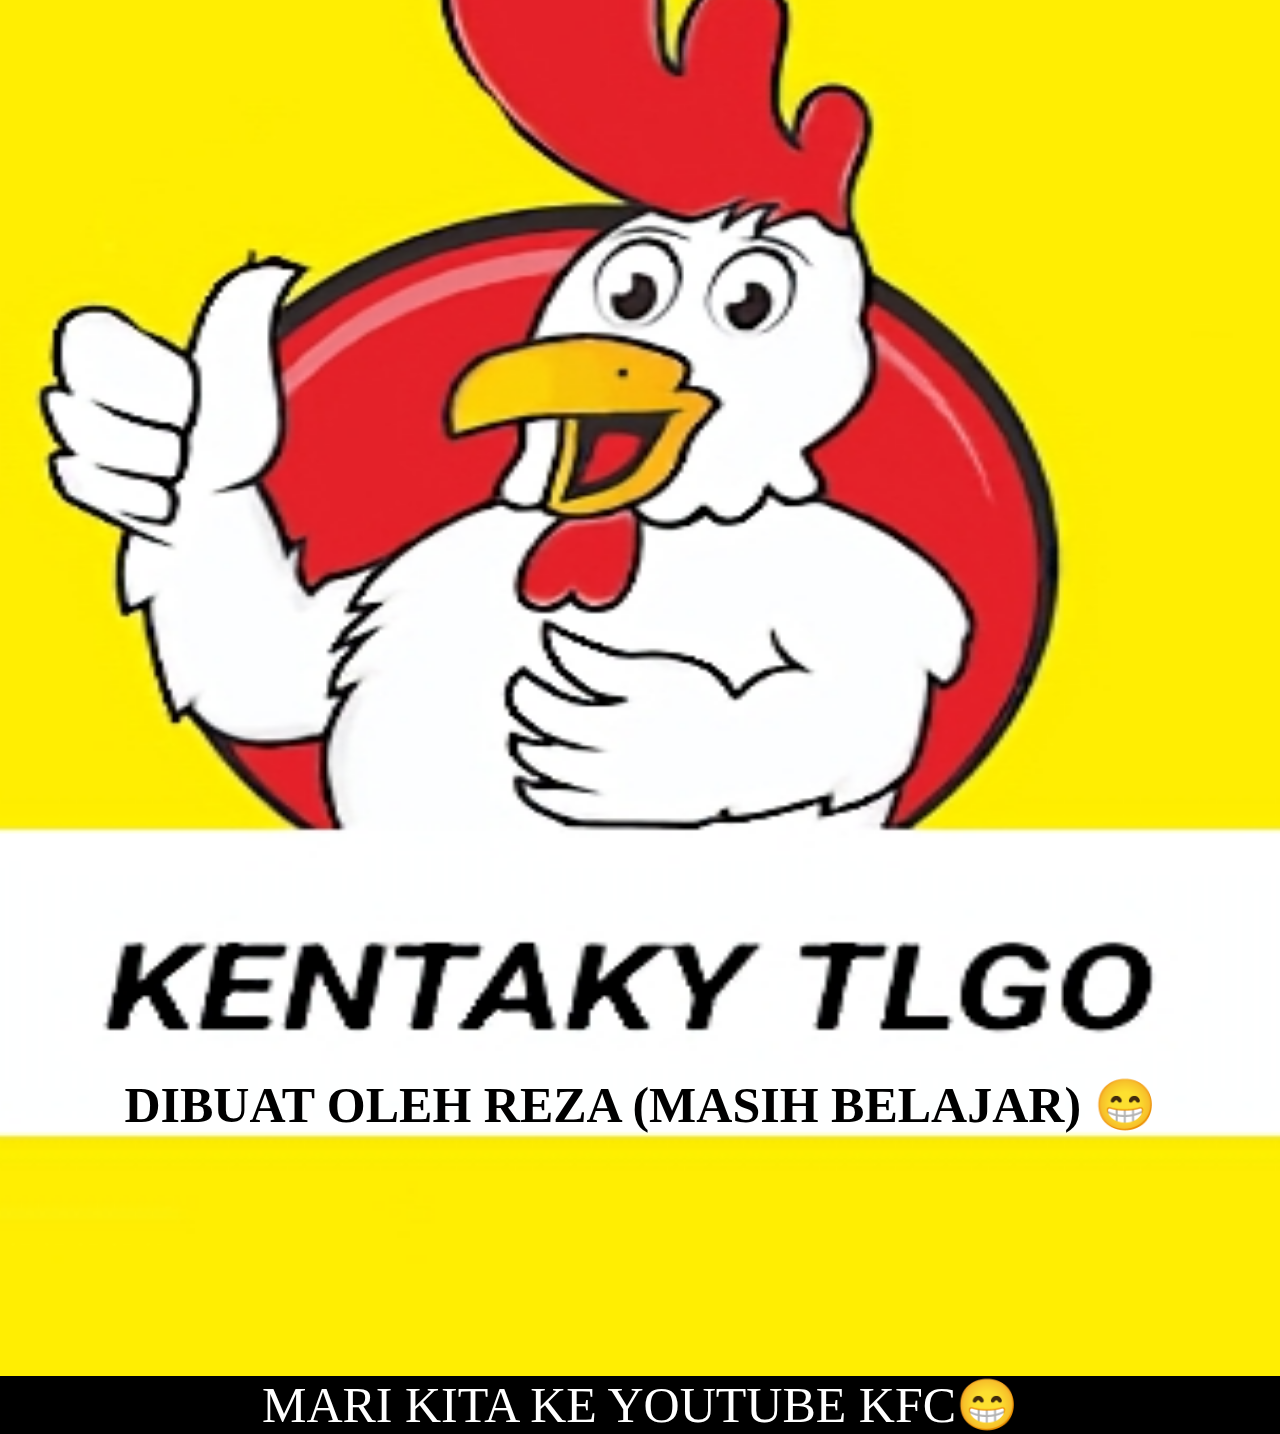
<file: INDEX.HTML>
<head>
    <title>belajar web 1</title>
    <link rel="stylesheet" href="style1.css"/>
   </head>    
    <body>
   <div class="main-container">
     <!-- NAVIGATION BAR -->
     <DIV CLASS="NAVBAR-CONTAINER">
    <UL class="ul-navbar">
     <LI class="li-navbar"> 
       <a href="#" class="A-NAVBAR">HOME</a>
     </LI>
     <LI class="li-navbar"> 
       <a href="ABOUT.HTML"class="A-NAVBAR">TENTANG SAYA</a>
     </LI>
     <LI class="li-navbar"> 
       <A href="CONTACK.HTML"class="A-NAVBAR">HUBUNGI SAYA</A>
     </LI>
       <LI class="li-navbar"> 
         <A href="INDEX INGGRIS.HTML"class="A-NAVBAR">UBAH KE BAHASA INGGRIS</A>
    </UL>
     </DIV>
    
     
     <!--  END OF NAVIGATON BAR!-->

     <!-- CONTENT -->
     <DIV class="CONTAINER-CONTENT">
       <a href="https://youtube.com/kfcINDONESIA" class="a-content">
      <img src="logo kentaki tlgo.jpg" class="img-content">
      <p class="P-CONTENT">MARI KITA KE YOUTUBE KFC😁</p>
       </a>
     </div>
     <!-- END OF CONTENT -->

     <!-- FOOTER -->
     <DIV class="footer">
       <center>
     <H1 class="h1-footer">DIBUAT OLEH REZA (MASIH BELAJAR) 😁</H1>
       </center>
     </DIV>
     <!-- END OF FOOTER -->
   </div>
 </body>
</html>
</file>
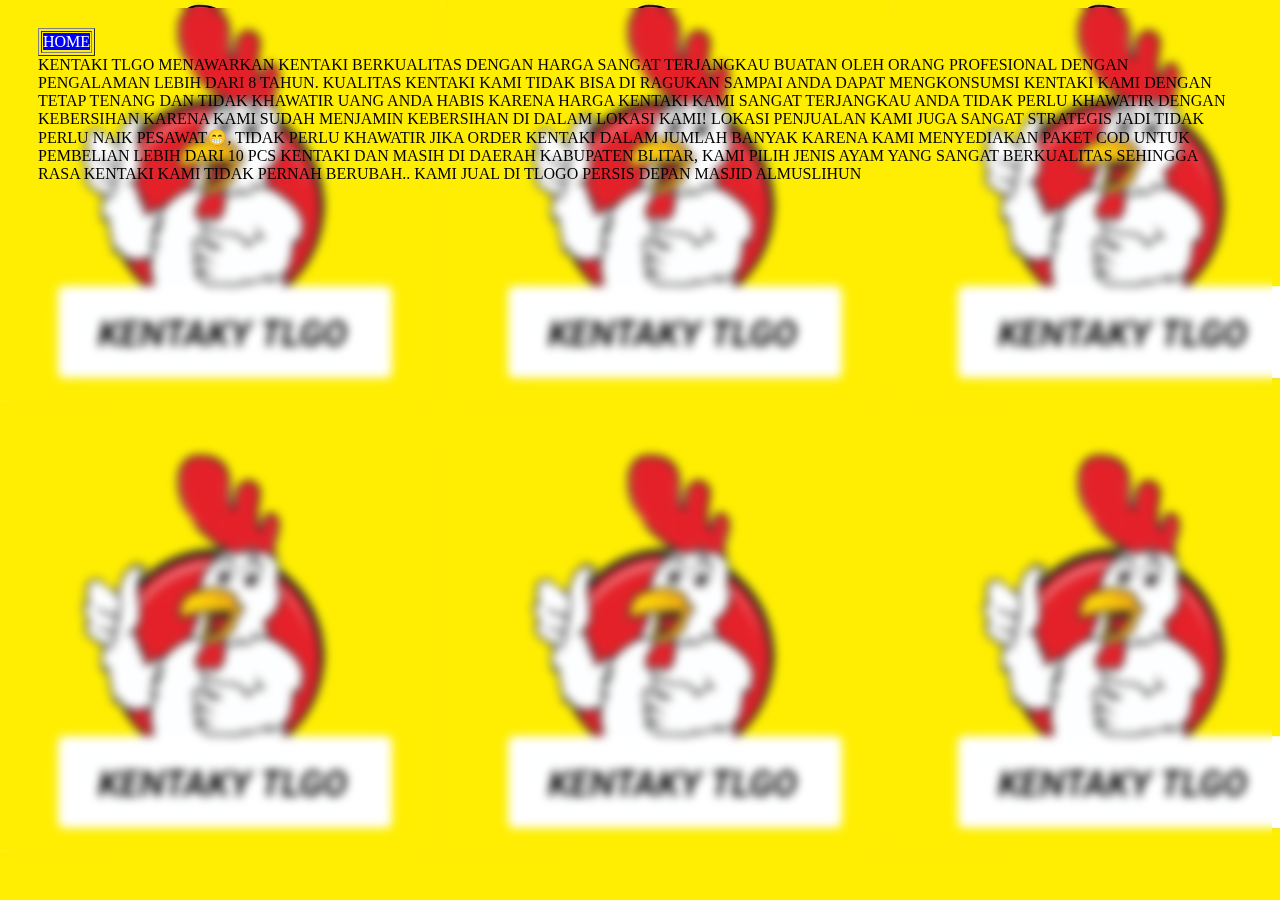
<file: ABOUT.HTML>
<HTML>
 <HEAD>
    <title> ABOUT ME</title>
    <link rel="stylesheet" href="aboutstyle.css"/>
 </HEAD>  
 <table border="1">
   <thead>
     <tr>
<td> <a href="index.html" class="A-about">HOME</a></td>
</tr>
</thead>
</table>
 <BODY>
  KENTAKI TLGO MENAWARKAN KENTAKI BERKUALITAS DENGAN HARGA SANGAT TERJANGKAU BUATAN OLEH ORANG PROFESIONAL DENGAN PENGALAMAN LEBIH DARI 8 TAHUN. KUALITAS KENTAKI KAMI TIDAK BISA DI RAGUKAN SAMPAI ANDA DAPAT MENGKONSUMSI KENTAKI KAMI DENGAN TETAP TENANG DAN TIDAK KHAWATIR UANG ANDA HABIS KARENA HARGA KENTAKI KAMI SANGAT TERJANGKAU ANDA TIDAK PERLU KHAWATIR DENGAN KEBERSIHAN KARENA KAMI SUDAH MENJAMIN KEBERSIHAN DI DALAM LOKASI KAMI! LOKASI PENJUALAN KAMI JUGA SANGAT STRATEGIS JADI TIDAK PERLU NAIK PESAWAT😁, TIDAK PERLU KHAWATIR JIKA ORDER KENTAKI DALAM JUMLAH BANYAK KARENA KAMI MENYEDIAKAN PAKET COD UNTUK PEMBELIAN LEBIH DARI 10 PCS KENTAKI DAN MASIH DI DAERAH KABUPATEN BLITAR, KAMI PILIH JENIS AYAM YANG SANGAT BERKUALITAS SEHINGGA RASA KENTAKI KAMI TIDAK PERNAH BERUBAH.. KAMI JUAL DI TLOGO PERSIS DEPAN MASJID ALMUSLIHUN
 </BODY> 
</HTML>
</file>
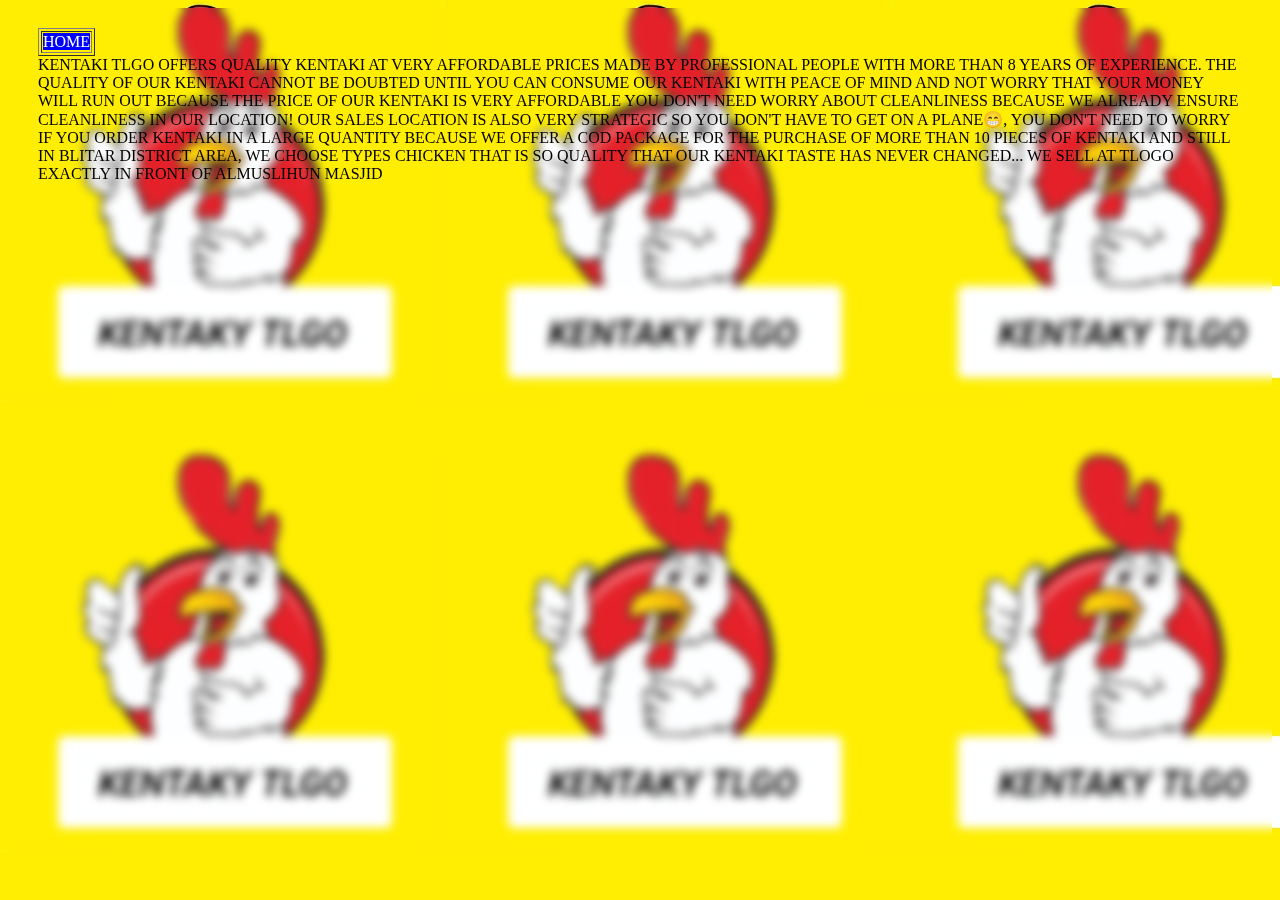
<file: ABOUTINGGRIS.HTML>
<HTML>
 <HEAD>
    <title> ABOUT ME</title>
    <link rel="stylesheet" href="aboutstyleINGGRIS.css"/>
 </HEAD>  
 <table border="1">
   <thead>
     <tr>
<td> <a href="INDEX INGGRIS.HTML" class="A-about">HOME</a></td>
</tr>
</thead>
</table>
 <BODY>
   KENTAKI TLGO OFFERS QUALITY KENTAKI AT VERY AFFORDABLE PRICES MADE BY PROFESSIONAL PEOPLE WITH MORE THAN 8 YEARS OF EXPERIENCE. THE QUALITY OF OUR KENTAKI CANNOT BE DOUBTED UNTIL YOU CAN CONSUME OUR KENTAKI WITH PEACE OF MIND AND NOT WORRY THAT YOUR MONEY WILL RUN OUT BECAUSE THE PRICE OF OUR KENTAKI IS VERY AFFORDABLE YOU DON'T NEED WORRY ABOUT CLEANLINESS BECAUSE WE ALREADY ENSURE CLEANLINESS IN OUR LOCATION! OUR SALES LOCATION IS ALSO VERY STRATEGIC SO YOU DON'T HAVE TO GET ON A PLANE😁, YOU DON'T NEED TO WORRY IF YOU ORDER KENTAKI IN A LARGE QUANTITY BECAUSE WE OFFER A COD PACKAGE FOR THE PURCHASE OF MORE THAN 10 PIECES OF KENTAKI AND STILL IN BLITAR DISTRICT AREA, WE CHOOSE TYPES CHICKEN THAT IS SO QUALITY THAT OUR KENTAKI TASTE HAS NEVER CHANGED... WE SELL AT TLOGO EXACTLY IN FRONT OF ALMUSLIHUN MASJID 
 </BODY> 
</HTML>
</file>
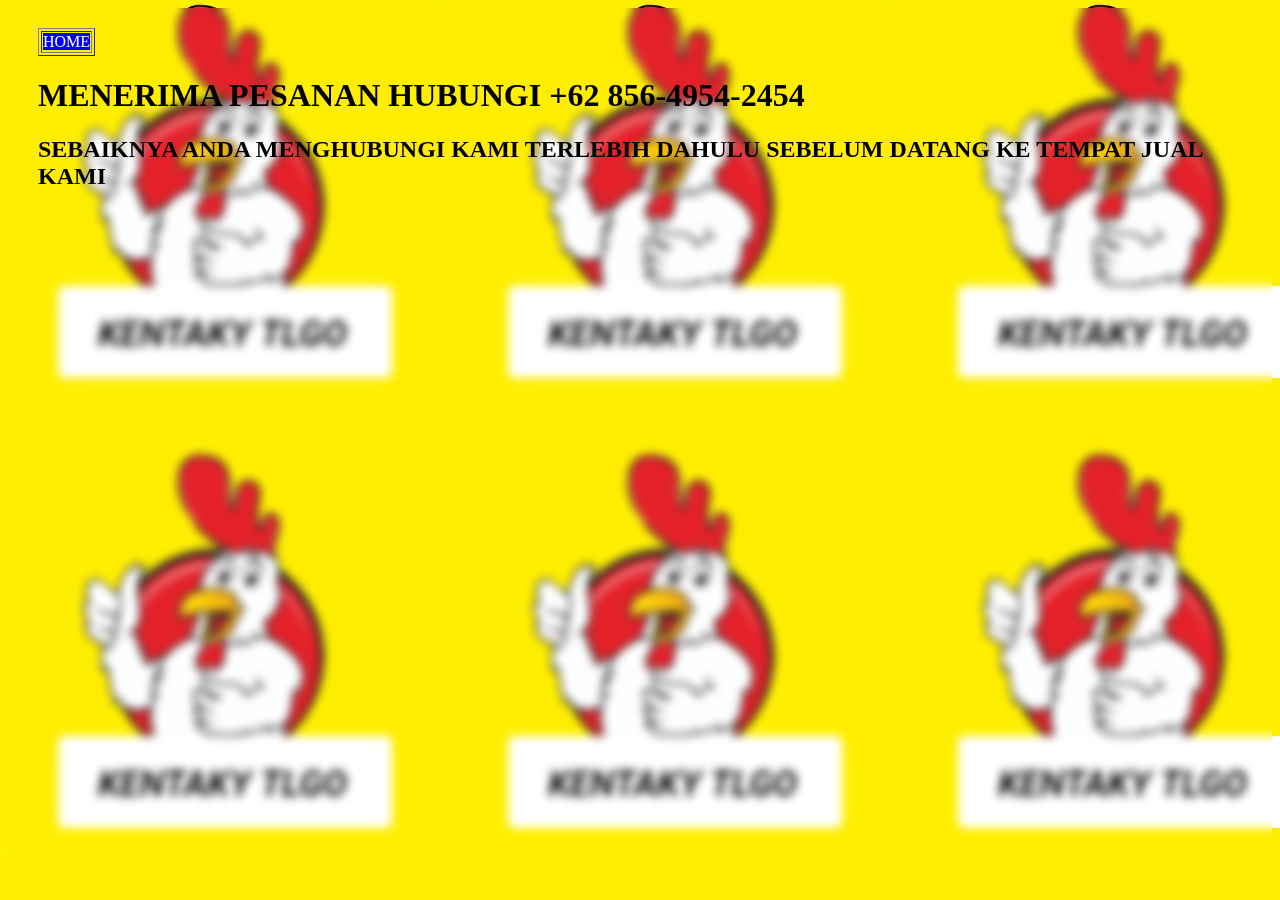
<file: CONTACK.HTML>
<HTML>
    <HEAD>
       <title>CONTACK ME</title> 
       <link rel="stylesheet" href="contstyle.css"/>
    </HEAD>  
    <BODY>
      <table border="1">
        <thead>
          <tr>
    <td> <a href="index.html" class="A-cont">HOME</a></td>
    </tr>
  </thead>
  </table>
      <H1>MENERIMA PESANAN HUBUNGI +62 856-4954-2454</H1>
     <H2>SEBAIKNYA ANDA MENGHUBUNGI KAMI TERLEBIH DAHULU SEBELUM DATANG KE TEMPAT JUAL KAMI </H2>
    </BODY> 
   </HTML>
</file>
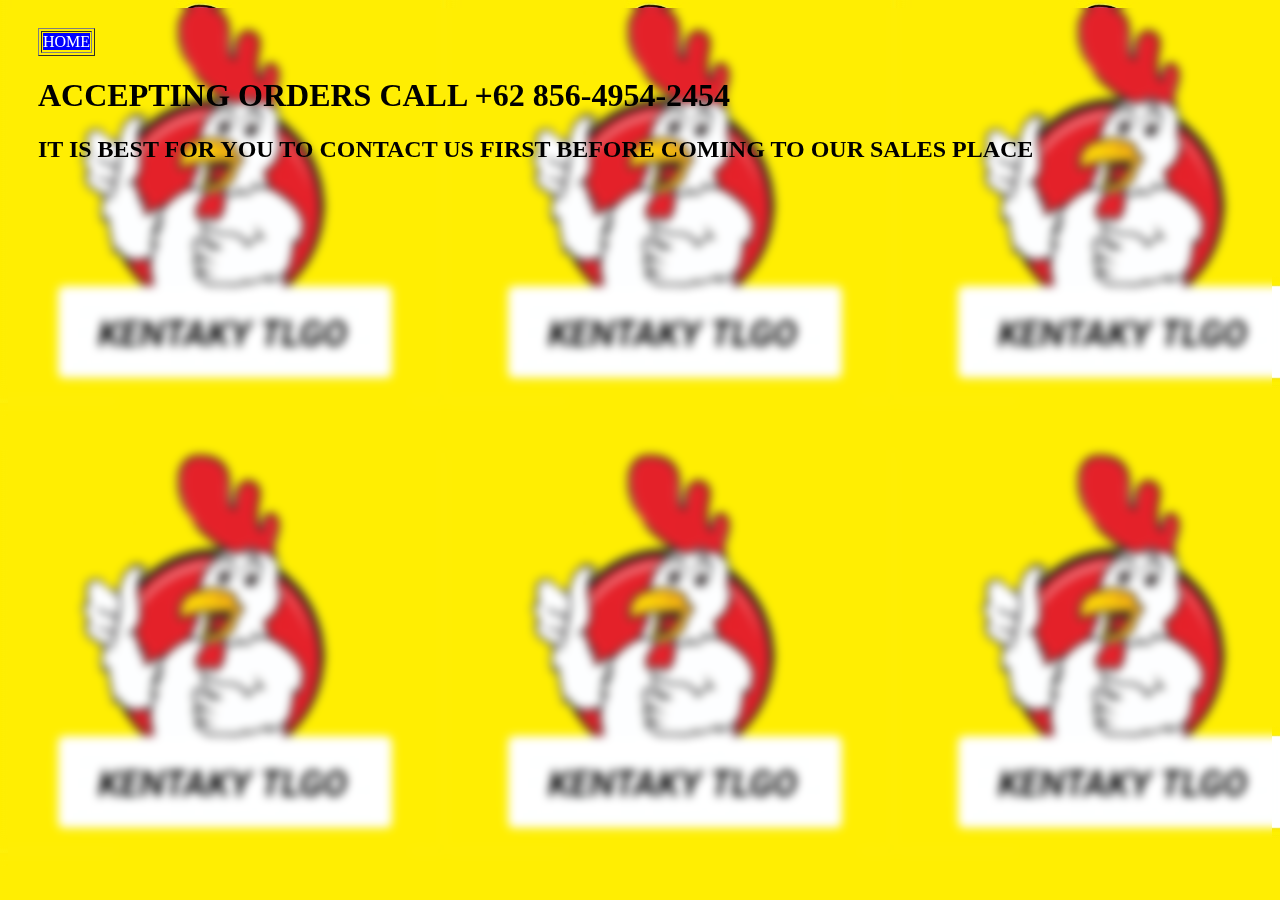
<file: CONTACKINGGRIS.HTML>
<HTML>
    <HEAD>
       <title>CONTACK ME</title> 
       <link rel="stylesheet" href="contstyleINGGIS.css"/>
    </HEAD>  
    <BODY>
      <table border="1">
        <thead>
          <tr>
    <td> <a href="INDEX INGGRIS.HTML" class="A-cont">HOME</a></td>
    </tr>
  </thead>
  </table>
      <H1>ACCEPTING ORDERS CALL +62 856-4954-2454</H1>
     <H2>IT IS BEST FOR YOU TO CONTACT US FIRST BEFORE COMING TO OUR SALES PLACE </H2>
    </BODY> 
   </HTML>
</file>
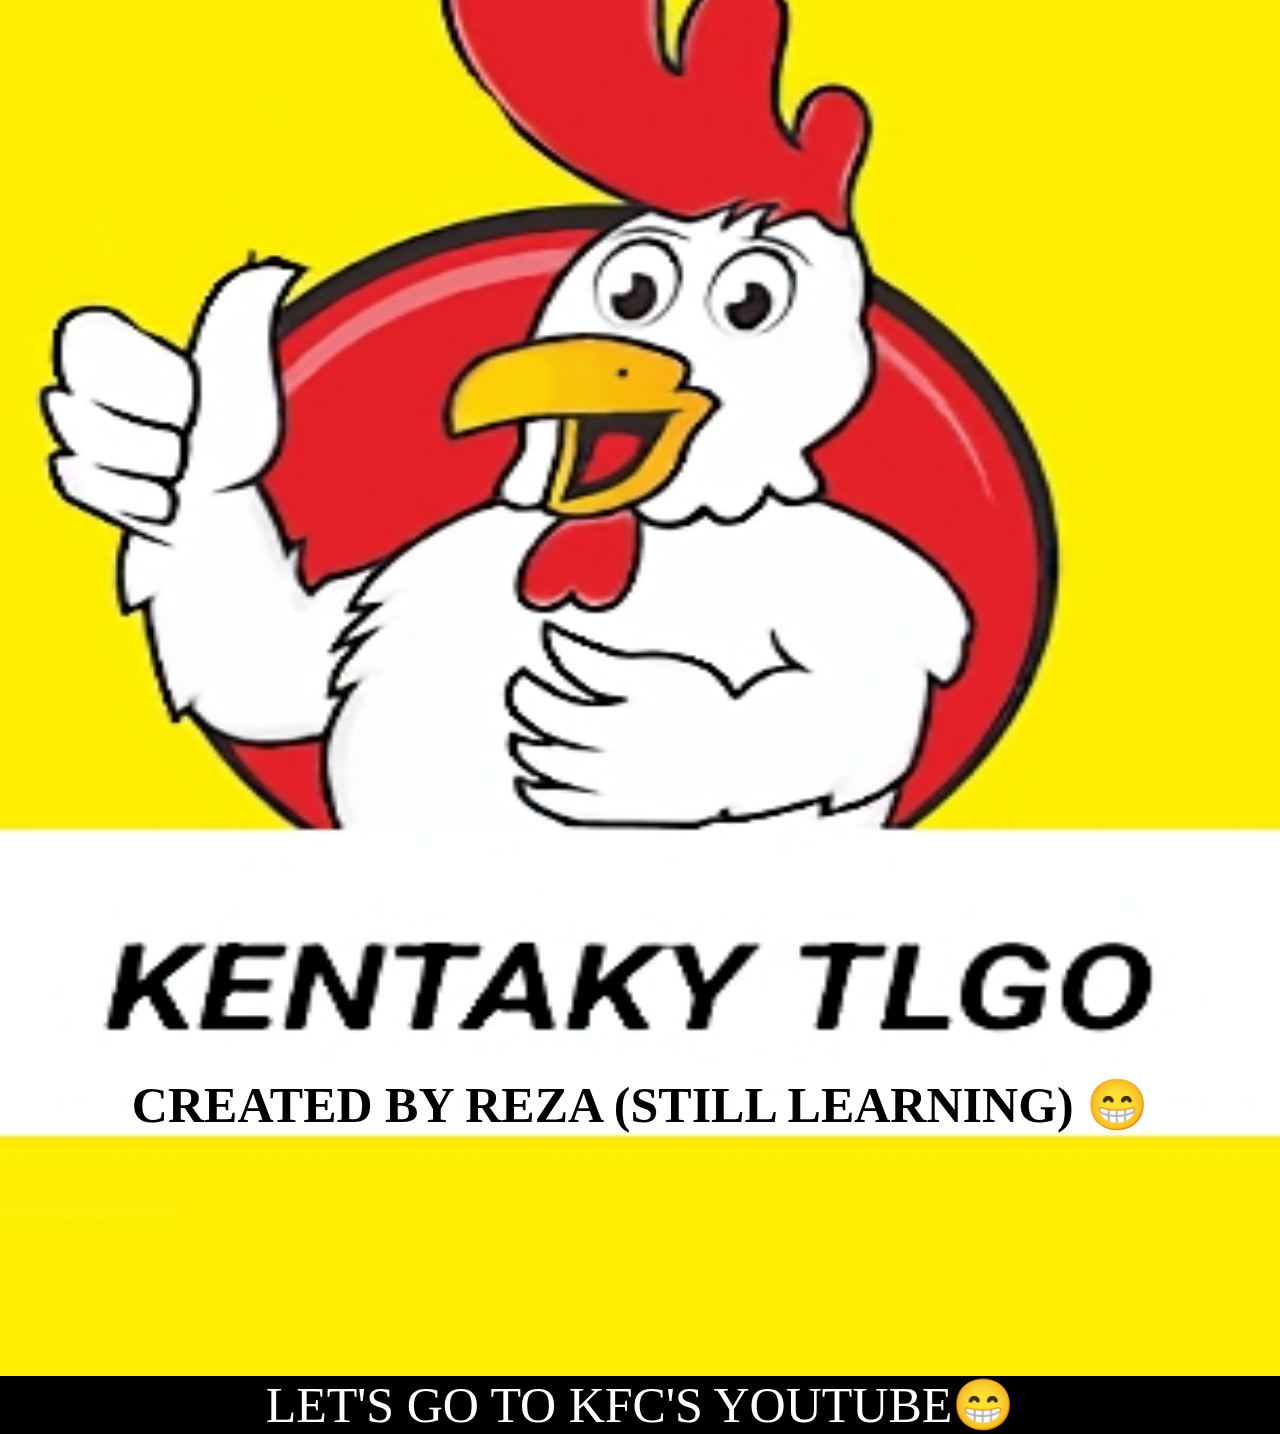
<file: INDEX INGGRIS.HTML>
<html>
     <head>
       <title>belajar web 1</title>
       <link rel="stylesheet" href="style1INGGRIS.css"/>
      </head>    
       <body>
      <div class="main-container">
        <!-- NAVIGATION BAR -->
        <DIV CLASS="NAVBAR-CONTAINER">
       <UL class="ul-navbar">
        <LI class="li-navbar"> 
          <a href="#" class="A-NAVBAR">HOME</a>
        </LI>
        <LI class="li-navbar"> 
          <a href="ABOUTINGGRIS.HTML"class="A-NAVBAR">ABOUT ME</a>
        </LI>
        <LI class="li-navbar"> 
          <A href="CONTACKINGGRIS.HTML"class="A-NAVBAR">CONTACK ME</A>
        </LI>
          <LI class="li-navbar"> 
            <A href="INDEX.HTML"class="A-NAVBAR">CHANGE TO INDONESIA</A>
       </UL>
        </DIV>
        <!--  END OF NAVIGATON BAR!-->

        <!-- CONTENT -->
        <DIV class="CONTAINER-CONTENT">
          <a href="https://youtube.com/kfc" class="a-content">
         <img src="logo kentaki tlgo.jpg" class="img-content">
         <p class="P-CONTENT">LET'S GO TO KFC'S YOUTUBE😁</p>
          </a>
        </div>
        <!-- END OF CONTENT -->

        <!-- FOOTER -->
        <DIV class="footer">
          <center>
        <H1 class="h1-footer">CREATED BY REZA (STILL LEARNING) 😁</H1>
          </center>
        </DIV>
        <!-- END OF FOOTER -->
      </div>
    </body>
</html>
</file>
<file: style1.css>
*,
html {
    margin: 0;
    padding: 0;
}

.main-container {

background-color: darkred;
}

.navbar-container{
    background-color: blue;
    width: 100%;
    height: 250px;
}

.ul-navbar {
  display: flex;
  height: 100px;
  justify-content: center;
  align-items: right;
}

.li-navbar {
    padding: 2VH;
    margin: 2VH;
    list-style-type: none;
    font-size: 50;
}

.li-navbar :hover{
   background-color: forestgreen; 
   transition: .5s ease-in-out;
   transition-delay: 2;
   border-radius: 10px;
}

.container-CONTENT {
   background-color: orangered;
   display: flex;
   justify-content: center;
   align-items: center;
   height: 90vh;
}

.img-content{
    width: 1900PX;
    height: 1500PX;
     border-radius: 80PX;
}

.a-content{
    background-color: black;
     text-decoration: NONE; 
     font-size: 50PX;
     color: white;
     flex-direction: column;
     justify-content: center;
     text-align: center;
     border-radius: 90PX;

 
}

.FOOTER{
    background-color: yellow;
    display: flex;
    justify-content: center;
    align-items: center;
    height: 10vh;
}

.h1-footer{
    font-size: 50px;
}

.A-NAVBAR{
    color: white;
    text-decoration: NONE;
}
</file>
<file: aboutstyle.css>
body{
    background-image: url(logo\ kentaki\ tlgo.jpg);
    background-color: rgba(255, 255, 255, 0.4);

    -webkit-backdrop-filter: blur(5px);
  
    backdrop-filter: blur(5px);
  
    padding: 20px 30px;
  
}

.a-about{
    text-decoration: none;
    background-color: blue;
    color: white;
}
</file>
<file: aboutstyleINGGRIS.css>
body{
    background-image: url(logo\ kentaki\ tlgo.jpg);
    background-color: rgba(255, 255, 255, 0.4);

    -webkit-backdrop-filter: blur(5px);
  
    backdrop-filter: blur(5px);
  
    padding: 20px 30px;
  
}

.a-about{
    text-decoration: none;
    background-color: blue;
    color: white;
}
</file>
<file: contstyle.css>
.a-cont{
    text-decoration: none;
    
    background-color: blue;
     color: white;
}
body{
    background-image: url(logo\ kentaki\ tlgo.jpg);
    background-color: rgba(255, 255, 255, 0.4);

    -webkit-backdrop-filter: blur(5px);
  
    backdrop-filter: blur(5px);
  
    padding: 20px 30px;
  
}
</file>
<file: contstyleINGGIS.css>
.a-cont{
    text-decoration: none;
    
    background-color: blue;
     color: white;
}
body{
    background-image: url(logo\ kentaki\ tlgo.jpg);
    background-color: rgba(255, 255, 255, 0.4);

    -webkit-backdrop-filter: blur(5px);
  
    backdrop-filter: blur(5px);
  
    padding: 20px 30px;
  
}
</file>
<file: style1INGGRIS.css>
*,
html {
    margin: 0;
    padding: 0;
}

.main-container {

background-color: darkred;
}

.navbar-container{
    background-color: red;
    width: 100%;
    height: 250px;
}

.ul-navbar {
  display: flex;
  height: 100px;
  justify-content: center;
  align-items: right;
}

.li-navbar {
    padding: 2VH;
    margin: 2VH;
    list-style-type: none;
    font-size: 50;
}

.li-navbar :hover{
   background-color: forestgreen; 
   transition: .5s ease-in-out;
   transition-delay: 2;
   border-radius: 10px;
}

.container-CONTENT {
   background-color: rgb(14, 158, 177);
   display: flex;
   justify-content: center;
   align-items: center;
   height: 90vh;
}

.img-content{
    width: 1900PX;
    height: 1500PX;
     border-radius: 80PX;
}

.a-content{
    background-color: black;
     text-decoration: NONE; 
     font-size: 50PX;
     color: white;
     flex-direction: column;
     justify-content: center;
     text-align: center;
     border-radius: 90PX;

 
}

.FOOTER{
    background-color: rgb(255, 0, 242);
    display: flex;
    justify-content: center;
    align-items: center;
    height: 10vh;
}

.h1-footer{
    font-size: 50px;
}

.A-NAVBAR{
    color: WHITE;
    text-decoration: NONE;
}
</file>
